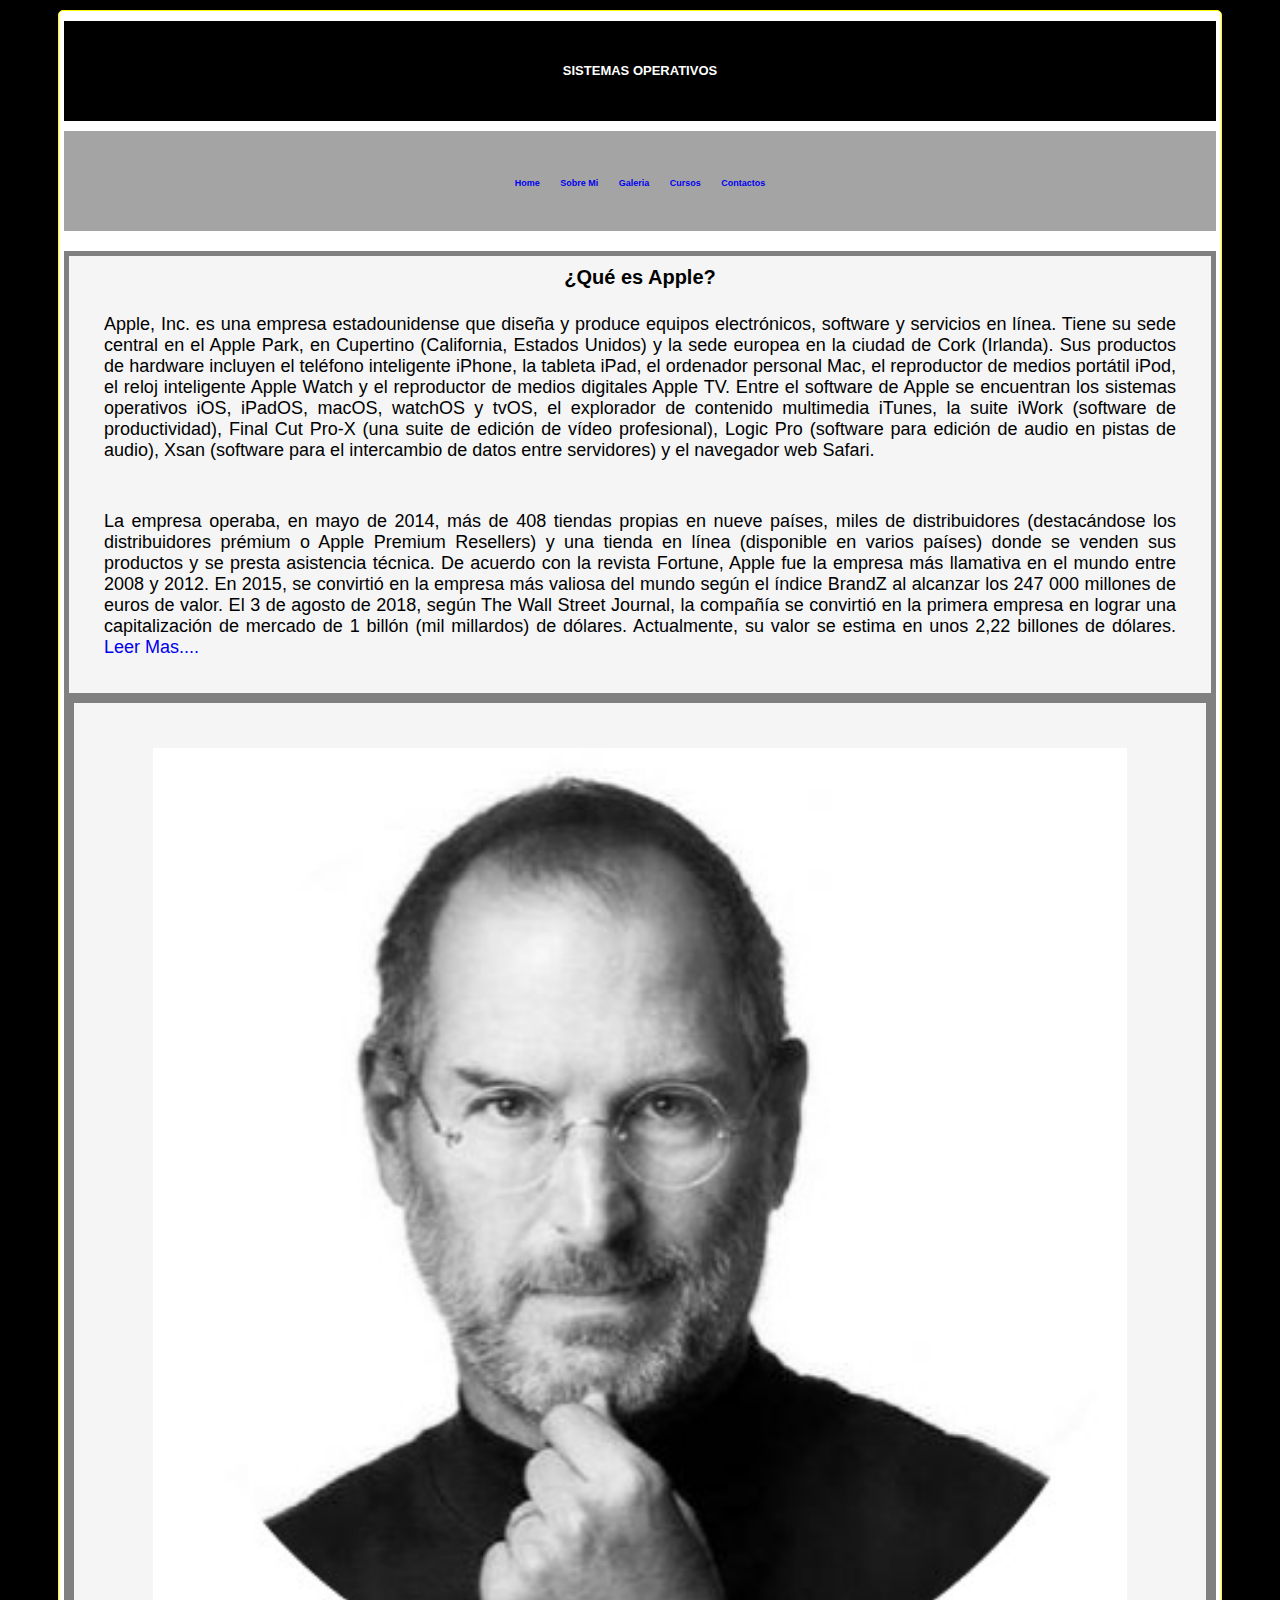
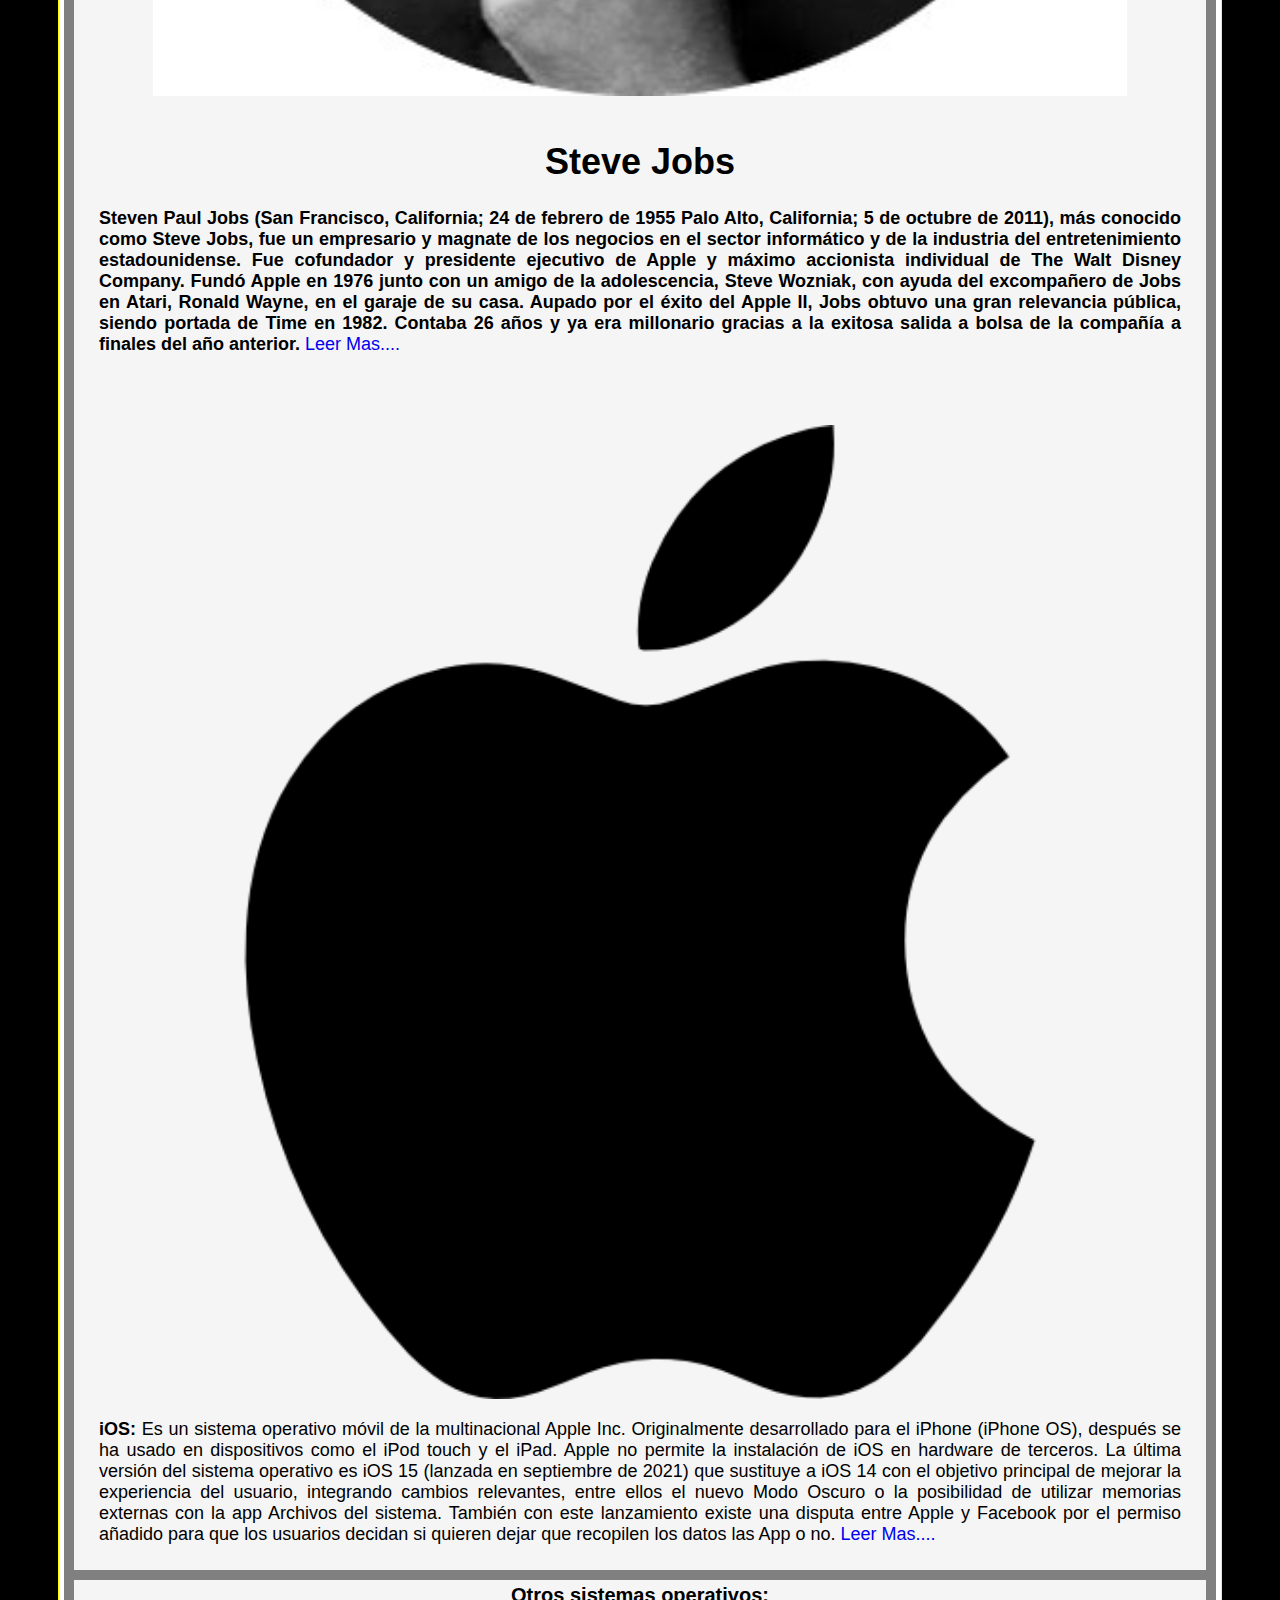
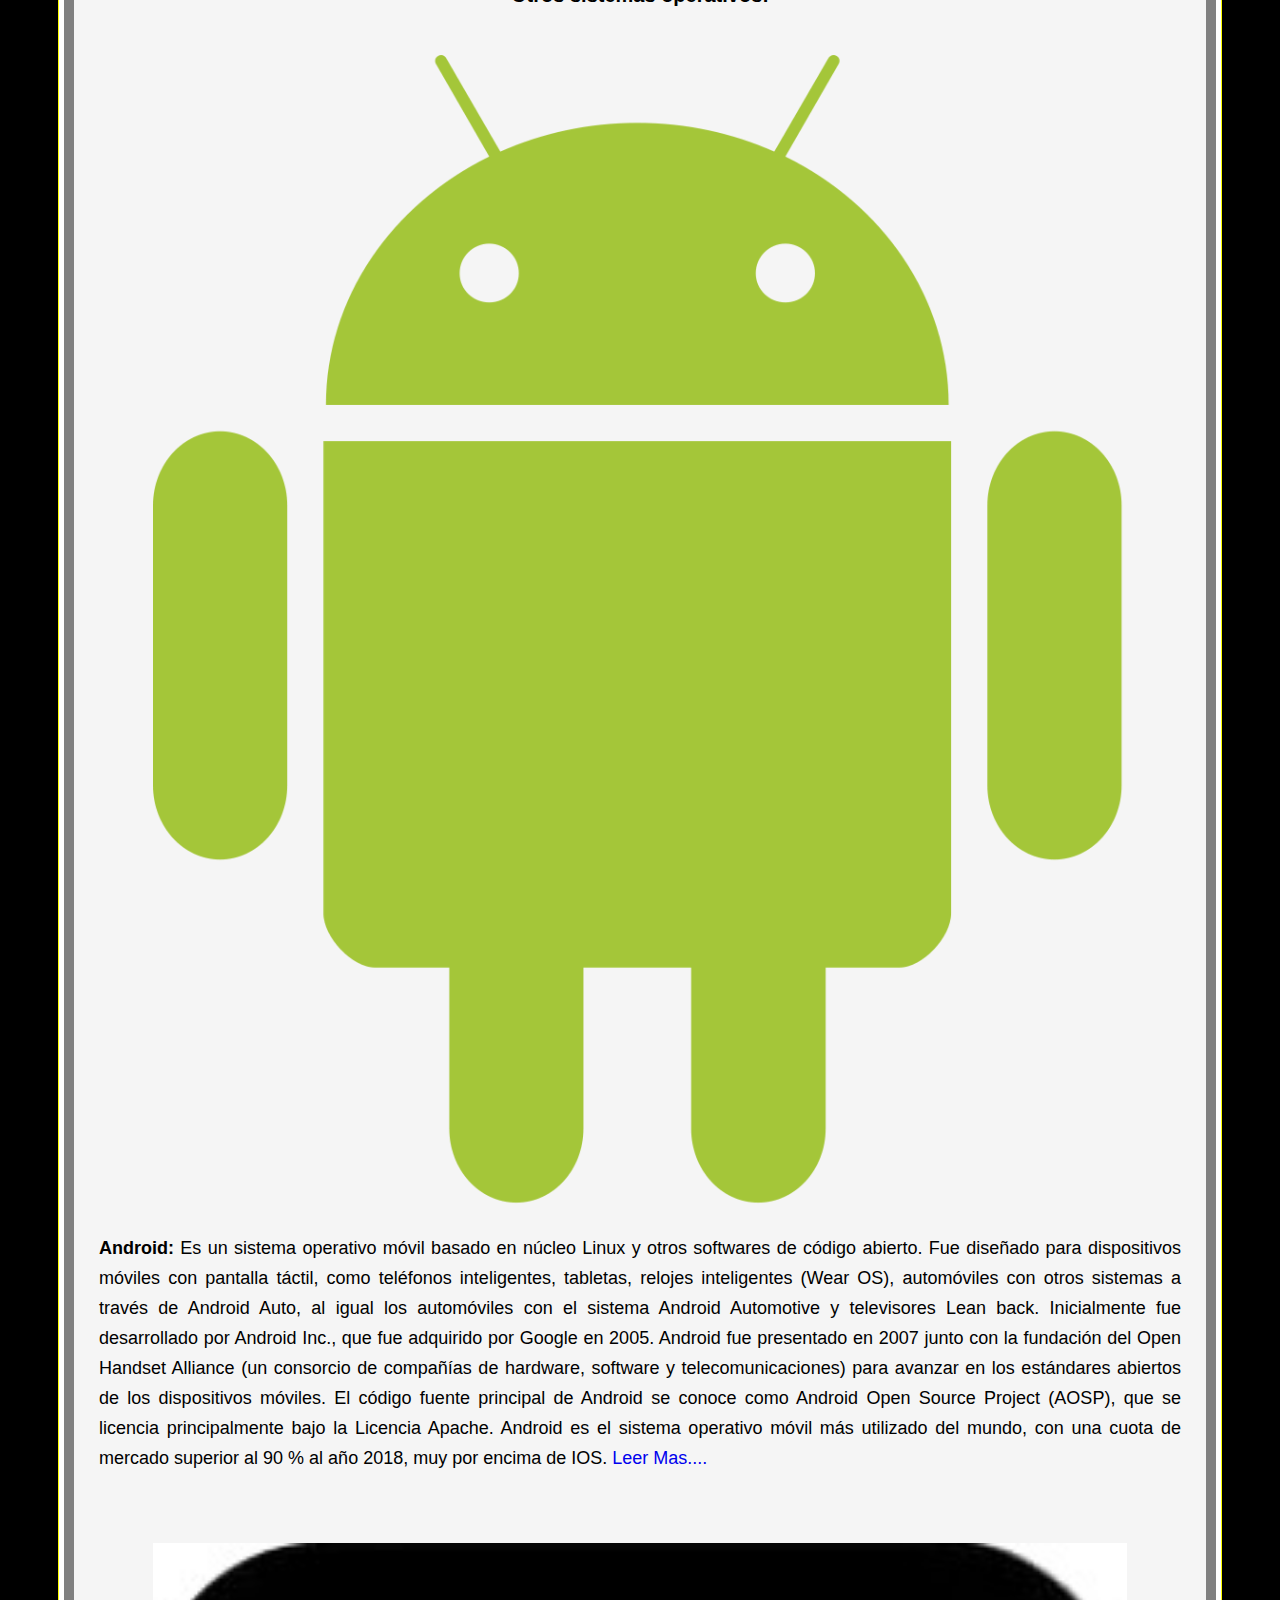
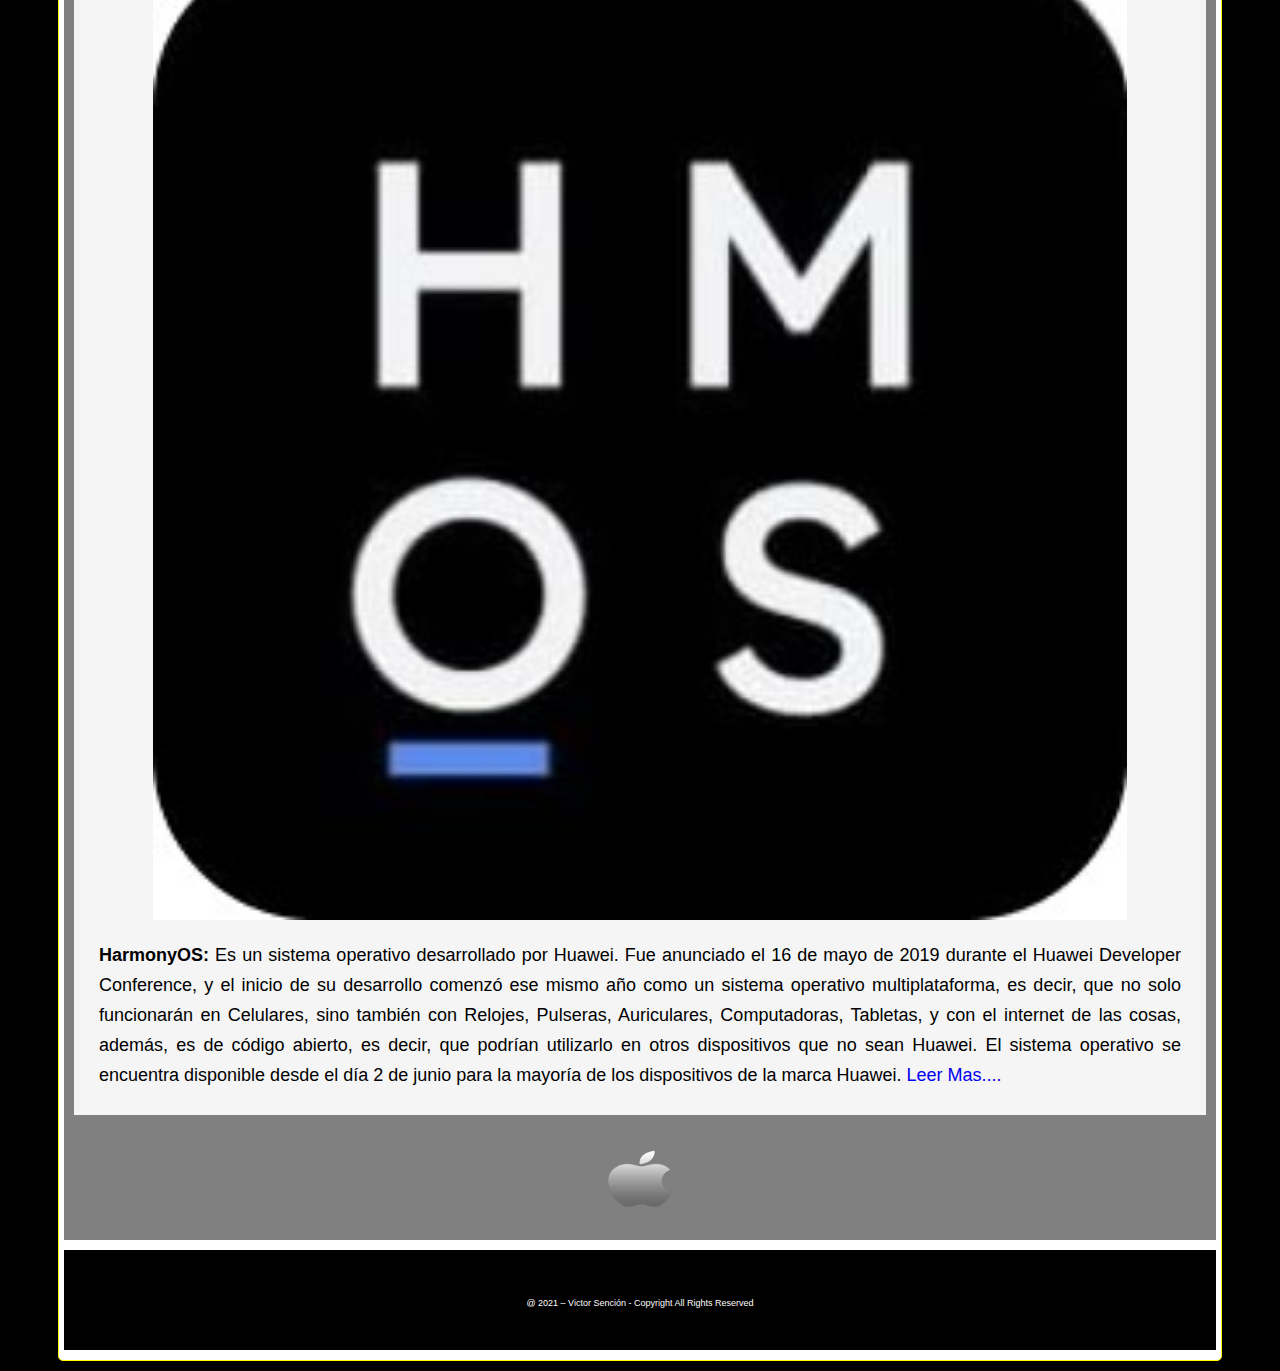
<file: index.html>
<!DOCTYPE html>
<html lang="en">
  <head>
    <meta charset="UTF-8" />
    <meta http-equiv="X-UA-Compatible" content="IE=edge" />
    <meta name="viewport" content="width=device-width, initial-scale=1.0" />
    <title>Articulos Os</title>
    <meta name="author" content="ING. VICTOR SENCION" />
    <meta
      name="”description”"
      content="MAQUETACION BASICA Y SEMANTICA DE HTML5 Y CSS3"
    />
    <meta
      name="”keywords”"
      content="MATERIA INTERACCION HUMANO COMPUTADOR-USABILIAD DE LA WEB"
    />
    <link rel="stylesheet" href="style.css" />
  </head>
  <body>
    <!--CONTENDERO PRINCIPAL DE MI PAGINA-->
    <div class="container">
      <!--ENCABEZADO-->
      <header>
        <h1>SISTEMAS OPERATIVOS</h1>
      </header>
      <!--NAVEGACION-->
      <nav>
        <ul>
          <li><a href="index.html">Home</a></li>
          <li><a href="sobremi.html">Sobre Mi</a></li>
          <li><a href="#">Galeria</a></li>
          <li><a href="#">Cursos</a></li>
          <li><a href="#">Contactos</a></li>
        </ul>
      </nav>
      <!--SECCION DEL SECTION Y ARTICULOS-->
      <section id="contenido">
        <article class="parrafo">
          <h2>¿Qué es Apple?</h2>
          <p>
            Apple, Inc. es una empresa estadounidense que diseña y produce equipos 
            electrónicos, software y servicios en línea. Tiene su sede central en el 
            Apple Park, en Cupertino (California, Estados Unidos) y la sede europea 
            en la ciudad de Cork (Irlanda). Sus productos de hardware incluyen el 
            teléfono inteligente iPhone, la tableta iPad, el ordenador personal Mac, 
            el reproductor de medios portátil iPod, el reloj inteligente Apple Watch y 
            el reproductor de medios digitales Apple TV. Entre el software de Apple se 
            encuentran los sistemas operativos iOS, iPadOS, macOS, watchOS y tvOS, el 
            explorador de contenido multimedia iTunes, la suite iWork (software de 
            productividad), Final Cut Pro-X (una suite de edición de vídeo profesional), 
            Logic Pro (software para edición de audio en pistas de audio), Xsan (software 
            para el intercambio de datos entre servidores) y el navegador web Safari. 
          </p>
          <p>
            La empresa operaba, en mayo de 2014, más de 408 tiendas propias en nueve países, 
            miles de distribuidores (destacándose los distribuidores prémium o Apple Premium 
            Resellers) y una tienda en línea (disponible en varios países) donde se venden 
            sus productos y se presta asistencia técnica. De acuerdo con la revista Fortune, 
            Apple fue la empresa más llamativa en el mundo entre 2008 y 2012. En 2015, se 
            convirtió en la empresa más valiosa del mundo según el índice BrandZ al alcanzar 
            los 247 000 millones de euros de valor. El 3 de agosto de 2018, según The Wall 
            Street Journal, la compañía se convirtió en la primera empresa en lograr una 
            capitalización de mercado de 1 billón (mil millardos) de dólares. Actualmente, 
            su valor se estima en unos 2,22 billones de dólares.
            <a href="https://es.wikipedia.org/wiki/Apple" target="_blank" >Leer Mas....</a>
          </p>

        </article>
        <article class="parrafo1">
 
          <p>
              <img src="IMAGES/jobs.jpg" alt="Jobs"> </p>
            <h1>Steve Jobs</h1> 

          <p>
            <strong>Steven Paul Jobs (San Francisco, California; 24 de febrero de 1955 Palo 
            Alto, California; 5 de octubre de 2011), más conocido como Steve Jobs, 
            fue un empresario y magnate de los negocios en el sector informático y 
            de la industria del entretenimiento estadounidense. Fue cofundador y 
            presidente ejecutivo de Apple y máximo accionista individual de The Walt 
            Disney Company. Fundó Apple en 1976 junto con un amigo de la adolescencia, 
            Steve Wozniak, con ayuda del excompañero de Jobs en Atari, Ronald Wayne, 
            en el garaje de su casa. Aupado por el éxito del Apple II, Jobs obtuvo 
            una gran relevancia pública, siendo portada de Time en 1982. Contaba 26 
            años y ya era millonario gracias a la exitosa salida a bolsa de la compañía 
            a finales del año anterior.</strong>
            <a href="https://es.wikipedia.org/wiki/Steve_Jobs" target="_blank" >Leer Mas....</a>
          </p>

          <p>
            <a href="https://www.youtube.com/watch?v=_Flq9cQmBAg&t=1s"  target="_blank">
              <img src="IMAGES/apple.png"  class="" alt="Apple"> </a>
              <strong>iOS:</strong> Es un sistema operativo móvil de la 
              multinacional Apple Inc. Originalmente desarrollado para el iPhone 
              (iPhone OS), después se ha usado en dispositivos como el iPod touch 
              y el iPad. Apple no permite la instalación de iOS en hardware de terceros. 
              La última versión del sistema operativo es iOS 15 (lanzada en septiembre de 2021) 
              que sustituye a iOS 14 con el objetivo principal de mejorar la experiencia del
              usuario, integrando cambios relevantes, entre ellos el nuevo Modo Oscuro o la 
              posibilidad de utilizar memorias externas con la app Archivos del sistema. 
              También con este lanzamiento existe una disputa entre Apple y Facebook por 
              el permiso añadido para que los usuarios decidan si quieren dejar que 
              recopilen los datos las App o no.
              <a href="https://es.wikipedia.org/wiki/Anexo:Historial_de_versiones_de_iOS" target="_blank" >Leer Mas....</a>
            </p>

        </article>
        <article class="parrafo2">

          <h2>Otros sistemas operativos:</h2>

          <p>  
            <a href="https://www.youtube.com/watch?v=Muvn66yFhNs"  target="_blank">
              <img src="IMAGES/Android.png"  class="" alt="AndroidOS"> </a>
              <strong>Android:</strong> Es un sistema operativo móvil basado en núcleo Linux y otros 
            softwares de código abierto. Fue diseñado para dispositivos móviles con pantalla táctil, 
            como teléfonos inteligentes, tabletas, relojes inteligentes (Wear OS), automóviles con 
            otros sistemas a través de Android Auto, al igual los automóviles con el sistema Android 
            Automotive y televisores Lean back. Inicialmente fue desarrollado por Android Inc., que 
            fue adquirido por Google en 2005. Android fue presentado en 2007 junto con la fundación 
            del Open Handset Alliance (un consorcio de compañías de hardware, software y telecomunicaciones) 
            para avanzar en los estándares abiertos de los dispositivos móviles. El código fuente principal 
            de Android se conoce como Android Open Source Project (AOSP), que se licencia principalmente bajo 
            la Licencia Apache. Android es el sistema operativo móvil más utilizado del mundo, con una cuota 
            de mercado superior al 90 % al año 2018, muy por encima de IOS.
            <a href="https://es.wikipedia.org/wiki/Android" target="_blank" >Leer Mas....</a>
          </p>

          <p>
          <a href="https://www.youtube.com/watch?v=KyXW7AEW9mY"  target="_blank">
            <img src="IMAGES/HOS.jpg"  class="" alt="HarmonyOS"> </a> 
            <strong>HarmonyOS:</strong> Es un sistema operativo desarrollado por Huawei. Fue anunciado el 16 
            de mayo de 2019 durante el Huawei Developer Conference, y el inicio de su desarrollo comenzó 
            ese mismo año como un sistema operativo multiplataforma, es decir, que no solo funcionarán 
            en Celulares, sino también con Relojes, Pulseras, Auriculares, Computadoras, Tabletas, y con 
            el internet de las cosas, además, es de código abierto, es decir, que podrían utilizarlo en
            otros dispositivos que no sean Huawei. El sistema operativo se encuentra disponible desde el 
            día 2 de junio para la mayoría de los dispositivos de la marca Huawei. 
            <a href="https://es.wikipedia.org/wiki/HarmonyOS" target="_blank" >Leer Mas....</a>
          </p>


        </article>
      </section>

      <!--FIN DE LA SECCION DEL SECTION Y ARTICULOS-->

      <!--SECCION DEL ASIDE -->
      <aside>
        <a href="https://www.apple.com/la/"  target="_blank">
          <img src="IMAGES/applegif.gif"  class="imgcjh" alt="Apple"> </a> 
      </aside>
      <!--FIN DE LA SECCION DEL ASIDE -->

      <!--PARA LIMPIAR LO FLOTADO EN MI PAGINA O ELEMENTO-->
      <div class="clearfix"></div>

      <!--FOOTER O PIE DE PAGINA-->

      <footer>
        <p>@ 2021 – Victor Sención -  Copyright All Rights Reserved</p>
      </footer>

      <!--FIN FOOTER O PIE DE PAGINA-->

      <!--FIN DEL CONTENDERO PRINCIPAL DE MI PAGINA-->
    </div>
  </body>
</html>
</file>
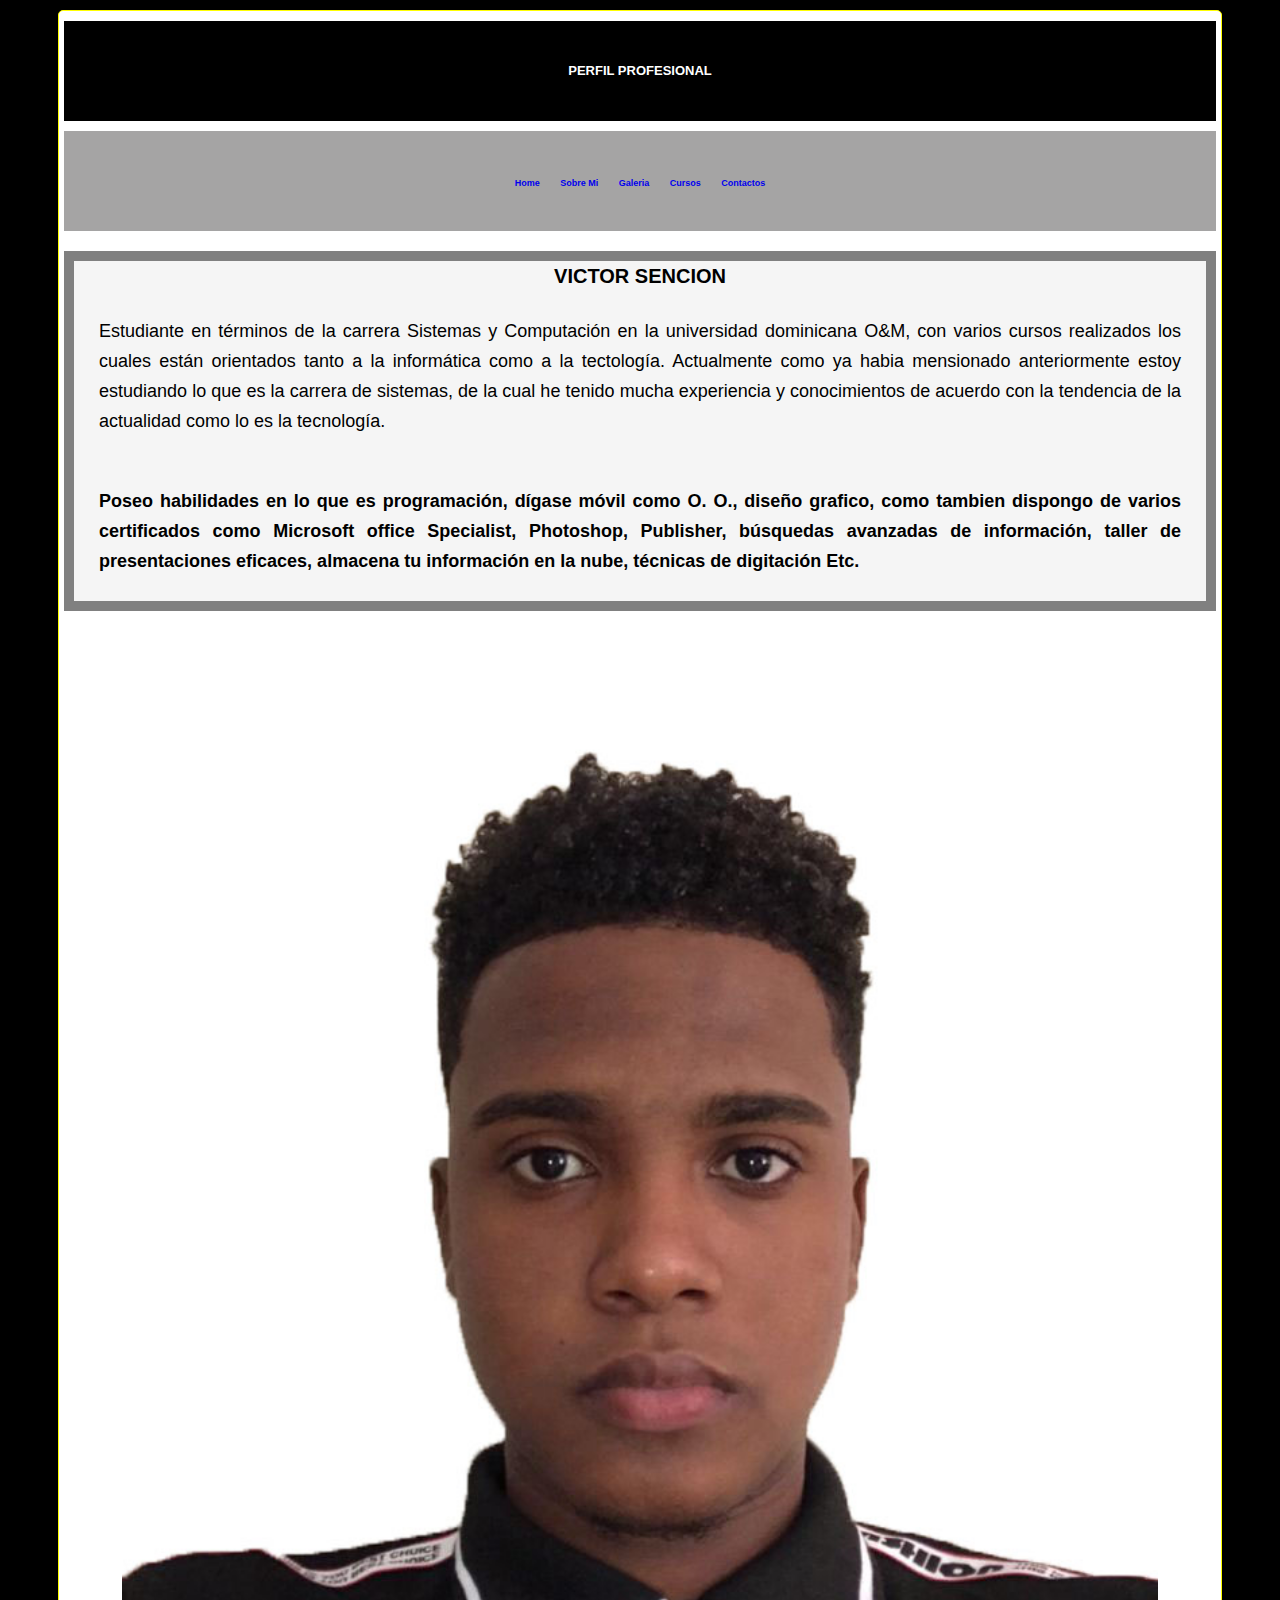
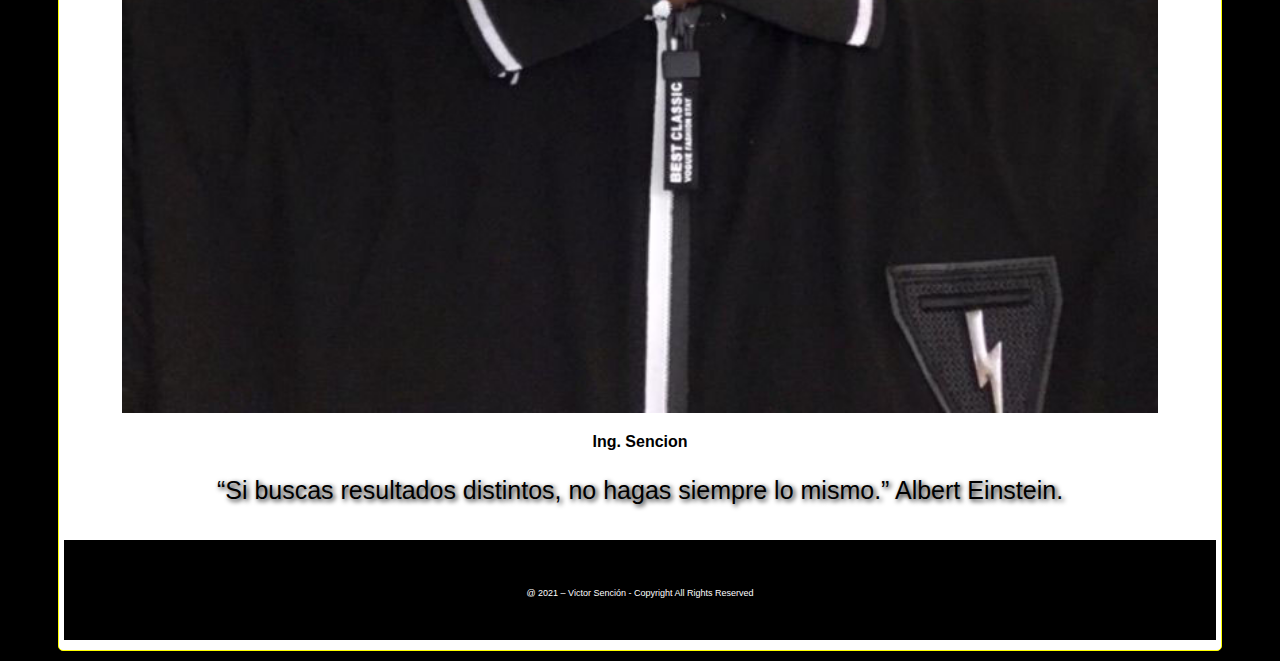
<file: sobremi.html>
<!DOCTYPE html>
<html lang="en">
  <head>
    <meta charset="UTF-8" />
    <meta http-equiv="X-UA-Compatible" content="IE=edge" />
    <meta name="viewport" content="width=device-width, initial-scale=1.0" />
    <title>HTML Y CSS INTRO</title>
    <meta name="author" content="ING. JUANCITO PEÑA" />
    <meta
      name="”description”"
      content="MAQUETACION BASICA Y SEMANTICA DE HTML5 Y CSS3"
    />
    <meta
      name="”keywords”"
      content="MATERIA INTERACCION HUMANO COMPUTADOR-USABILIAD DE LA WEB"
    />
    <link rel="stylesheet" href="style.css" />
  </head>
  <body> 
    <!--CONTENDERO PRINCIPAL DE MI PAGINA-->
    <div class="container">
      <!--ENCABEZADO-->
      <header>
        <h1>PERFIL PROFESIONAL</h1>
      </header>
      <!--NAVEGACION-->
      <nav>
        <ul>
          <li><a href="index.html">Home</a></li>
          <li><a href="sobremi.html">Sobre Mi</a></li>
          <li><a href="#">Galeria</a></li>
          <li><a href="#">Cursos</a></li>
          <li><a href="#">Contactos</a></li>
        </ul>
      </nav>
      <!--SECCION DEL SECTION Y ARTICULOS-->

      <section id="contenido">
        <article class="descripcion">
          <h2 class="nombre">VICTOR SENCION</h2>
          <p>
        
                Estudiante en términos de la carrera Sistemas y Computación en la universidad dominicana O&M, 
                con varios cursos realizados los cuales están orientados tanto a la  informática como a la tectología. 
                Actualmente como ya habia mensionado anteriormente estoy estudiando lo que es la carrera de sistemas, 
                de la cual he tenido mucha experiencia y conocimientos de acuerdo con la tendencia de la actualidad 
                como lo es la tecnología.
          </p>
          <p>
            <strong>
            Poseo habilidades en lo que es programación, dígase móvil como O. O., diseño grafico, como tambien dispongo
            de varios certificados como Microsoft office Specialist, Photoshop, Publisher, búsquedas avanzadas de 
            información, taller de presentaciones eficaces, almacena tu información en la nube, técnicas de digitación Etc.
          </p>
        </strong> 

        </article>
      </section>
      <!--FIN DE LA SECCION DEL ASIDE -->
      <aside class="aside">
        <a href="https://drive.google.com/file/d/1KeTDX3_MuhZQUmP66uT3-CRYJ2lFBeNU/view?usp=sharing"  target="_blank">
          <img src="images/WhatsApp Image 2021-06-11 at 6.38.jpg"  class="" alt="VictorSencion"> </a>
        <strong class="ing">Ing. Sencion </strong>
        <p class="motivaciones">
            “Si buscas resultados distintos, no hagas siempre lo mismo.” Albert Einstein.
        </p>
      </aside>
      <!--PARA LIMPIAR LO FLOTADO EN MI PAGINA O ELEMENTO-->
      <div class="clearfix"></div>

      <!--FOOTER O PIE DE PAGINA-->

      <footer>
        <p>@ 2021 – Victor Sención -  Copyright All Rights Reserved</p>
      </footer>

      <!--FIN FOOTER O PIE DE PAGINA-->

      <!--FIN DEL CONTENDERO PRINCIPAL DE MI PAGINA-->
    </div>
  </body>
</html>
</file>
<file: style.css>
/* PREPARADO POR ING. JUANCITO PEÑA */

/* REGLA GLOBAL * PARA TRODO */
*{
    margin: 0px;
    padding: 0px;

    text-decoration: none;
}

/* REGLA PARA EL FORMATO DEL BODY O CUERPO  */
body{
    text-align: center;
    font-family:Arial, Helvetica, sans-serif;
    background-color: black;
}

/* REGLA PARA EL FORMATO DEL CONTENEDOR PRINCIPAL  */
.container{
    width: 90%;
    height: 100%;
    margin:0px auto;
    border-radius: 5px;
    border: 1px solid yellow;
    padding-left: 5px;
    padding-right: 5px;
    background-color:#FFFFFF;
    margin-top: 10px;
    margin-bottom: 10px;
}

/* REGLA PARA EL FORMATO DEL HEADER O ENCABEZADO  */
header{


    background-color: black;
    width: 100%;
    height: 100px;
    line-height: 100px ;
    margin-top: 10px;
    margin-bottom: 10px; 

}
header h1{
    color:white;
    text-align: center;
    background-color: black;
    width: 100%;
    height: 100px;
    line-height: 100px ;
    margin-top: 10px;
    margin-bottom: 10px; 
    font-size: 13px;
}

/* REGLA PARA EL FORMATO DEL NAV O NAVEGACION O MENUS  */
nav{
    width: 100%;
    height: 100px;
    background-color:rgb(165, 164, 164);
    line-height: 100px;
    text-align: center;
    margin-top: 10px;
    margin-bottom: 10px;
}

nav ul li{
    display: inline-block;
    list-style: none;
    padding: 3px;
    margin: 5px;
    line-height:50%;
    font-size: 9px;
    font-weight: bold;
    font-family: Arial, Helvetica, sans-serif;
    
}

/* REGLA PARA EL FORMATO SECTION O LA PARTE DE CONTENIDO  */

#contenido{
    width: 100%;
    height:100%;
    background-color: grey;
    float: left;
    margin-top: 10px;
    margin-right: 10px;
  
}

/* REGLA PARA EL FORMATO DEL TITULO H2 EN EL SECTION */
#contenido h2{
    font-size:20px;
    text-align: center;
    color: black;
    background-color: whitesmoke;

}
/* REGLA PARA EL FORMATO DEL ARTICLE O ARTICULOS O SECCIONES DE NOTICIAS 1  */

.parrafo{
    font-size: 25px;
    text-align: justify;
    color: black;
    margin:5px;
    background-color: whitesmoke;
    padding: 10px;
}

p{
    font-size: 18px;
    text-align: justify;
    color: black;
     margin: 25px, 1px, 25px ,1px;
     padding: 25px;
}

.foto{
    width: 70%;
    height: auto;
    background-color: whitesmoke;
   margin-left: auto;
   padding-right: auto;
}
.motivaciones{
    text-shadow: 2px 2px 5px rgb(0, 0, 0);
    font-size: 25px;
    text-align: center;
    color: black;

}

/* REGLA PARA EL FORMATO DEL ARTICLE O ARTICULOS O SECCIONES DE NOTICIAS 1  */
.parrafo1{
    font-size: 18px;
    text-align: justify;
      color: black;
    background-color: whitesmoke;
    margin:10px;
    text-align: center;
}

/* REGLA PARA EL FORMATO DEL ARTICLE O ARTICULOS O SECCIONES DE NOTICIAS 1  */
.parrafo2{
    font-size: 20px;
    text-align: justify;
    line-height: 30px;
    color: black;
    background-color: whitesmoke;
    margin:10px;
}
.descripcion{
    font-size: 20px;
    text-align: justify;
    line-height: 30px;
    color: black;
    background-color: whitesmoke;
    margin:10px;
}
img{
    display:block;
    width: 90%;
    height: auto;
    margin: 10px;
    padding: 10px;
    margin-left: auto;
    margin-right: auto;

}

/* REGLA PARA EL FORMATO ASIDE O SECCION DE PUBLICIDAD O NOTICIAS RELEVANTESS */
aside{
    width: 100%;
    height: auto;
    background-color: grey;
    float: left;

}

/* REGLA PARA EL FORMATO DEL H2 EN EL ASIDE */
aside h2{
    font-size:30px;
    text-align: center;
    line-height:300px;
    color: black;

}

.aside{
    background-color: transparent;
}
/* REGLA PARA LIMPIAR LO FLOTADO EL DOCUMENTO  */
.clearfix{
    clear: both;
}

/* REGLA PARA EL FORMATO DEL PIE DE PAGINA O FOOTER*/
footer{
    width: 100%;
    height: 100px;
    background-color: black;
    line-height: 100px;
    text-align: center;
    margin-top: 10px;
    margin-bottom: 10px;
    
}
/* REGLA PARA EL FORMATO DEL PARRAFO DEL PIE DE PAGINA O FOOTER*/
footer p{
    color: white;
    font-size:9px;
    text-align: center;
    line-height: 100px;
    margin-left: 0%;
    margin-right: 0%;
    padding: 3px;
    margin: 5px;
}

.imgcjh{
    width: 75px;
    height: 75px;
}
</file>
